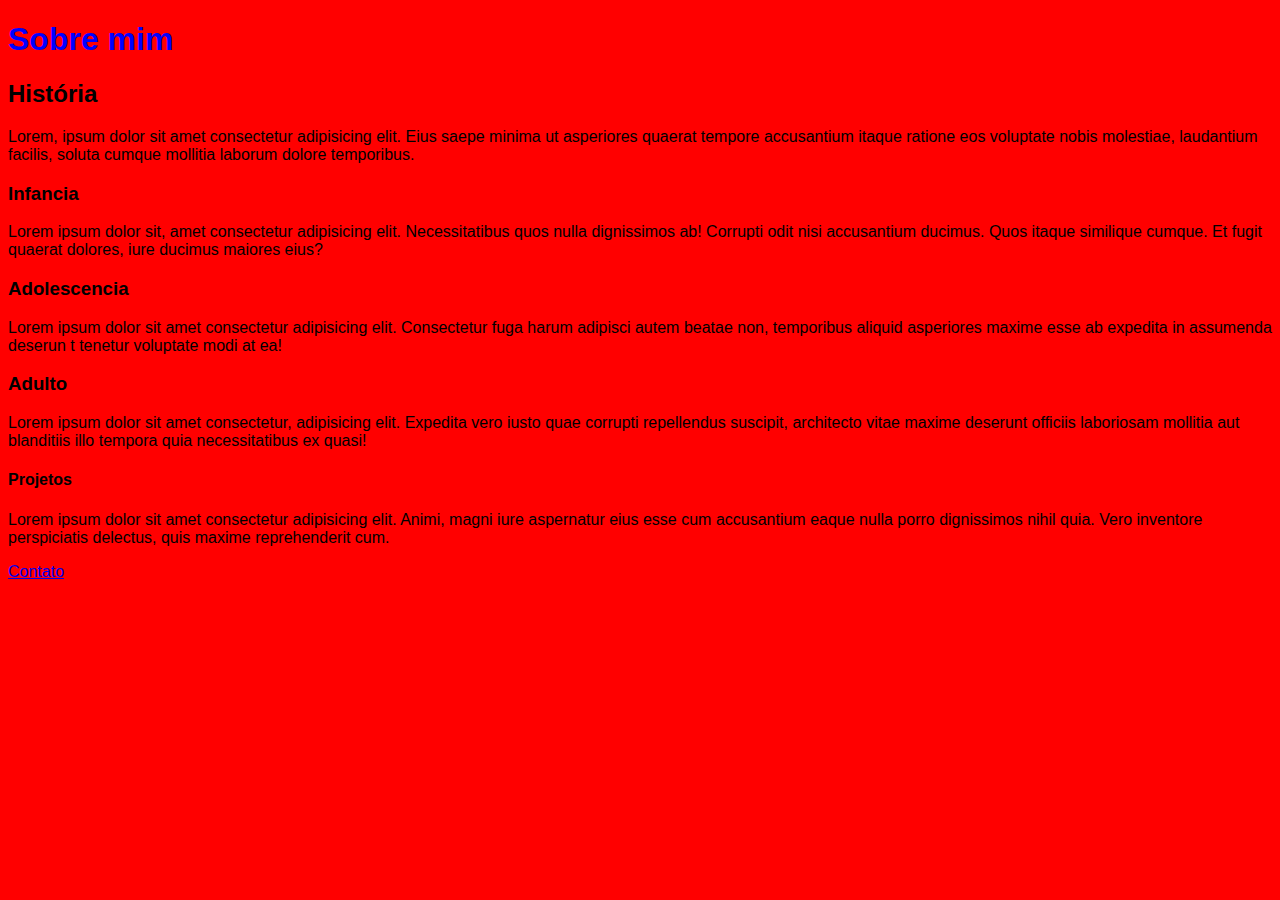
<file: index.html>
<!DOCTYPE html>
<html lang="en">
<head>
    <meta charset="UTF-8">
    <meta name="viewport" content="width=device-width, initial-scale=1.0">
    <title>Home</title>
    <link rel="stylesheet" href="styles/main.css">
</head>
<body>
    <h1>Sobre mim</h1>

    <h2>História</h2>

    <p>Lorem, ipsum dolor sit amet consectetur adipisicing elit. Eius saepe minima ut 
        asperiores quaerat tempore accusantium itaque ratione eos voluptate nobis molestiae, 
        laudantium facilis, soluta cumque mollitia laborum dolore temporibus.</p>

        <h3>Infancia</h3>

        <p>Lorem ipsum dolor sit, amet consectetur adipisicing elit. 
            Necessitatibus quos nulla dignissimos ab! Corrupti odit nisi accusantium ducimus. 
            Quos itaque similique cumque. 
            Et fugit quaerat dolores, iure ducimus maiores eius?</p>

            <h3>Adolescencia</h3>

            <p>Lorem ipsum dolor sit amet consectetur adipisicing elit. 
                Consectetur fuga harum adipisci autem beatae non, 
                temporibus aliquid asperiores maxime esse ab expedita in assumenda deserun
                t tenetur voluptate modi at ea!</p>

                <h3>Adulto</h3>

                <p>Lorem ipsum dolor sit amet consectetur, adipisicing elit. Expedita vero iusto quae corrupti 
                    repellendus suscipit, architecto vitae maxime deserunt
                     officiis laboriosam mollitia aut blanditiis illo tempora quia necessitatibus ex quasi!</p>

                     <h4>Projetos</h4>

                     <p>Lorem ipsum dolor sit amet consectetur adipisicing elit. Animi, magni iure 
                        aspernatur eius esse cum accusantium eaque nulla porro dignissimos nihil quia. 
                        Vero inventore perspiciatis delectus, quis maxime reprehenderit cum.</p>

                        <a href="file:///c%3A/Users/Erick/Licao/001/pages/contato.html">Contato</a>

</body>
</html>
</file>
<file: styles/main.css>
body {
    background-color: red;
    font-family: Arial, Helvetica, sans-serif;
}

h1 {
    color: blue;
}
</file>
